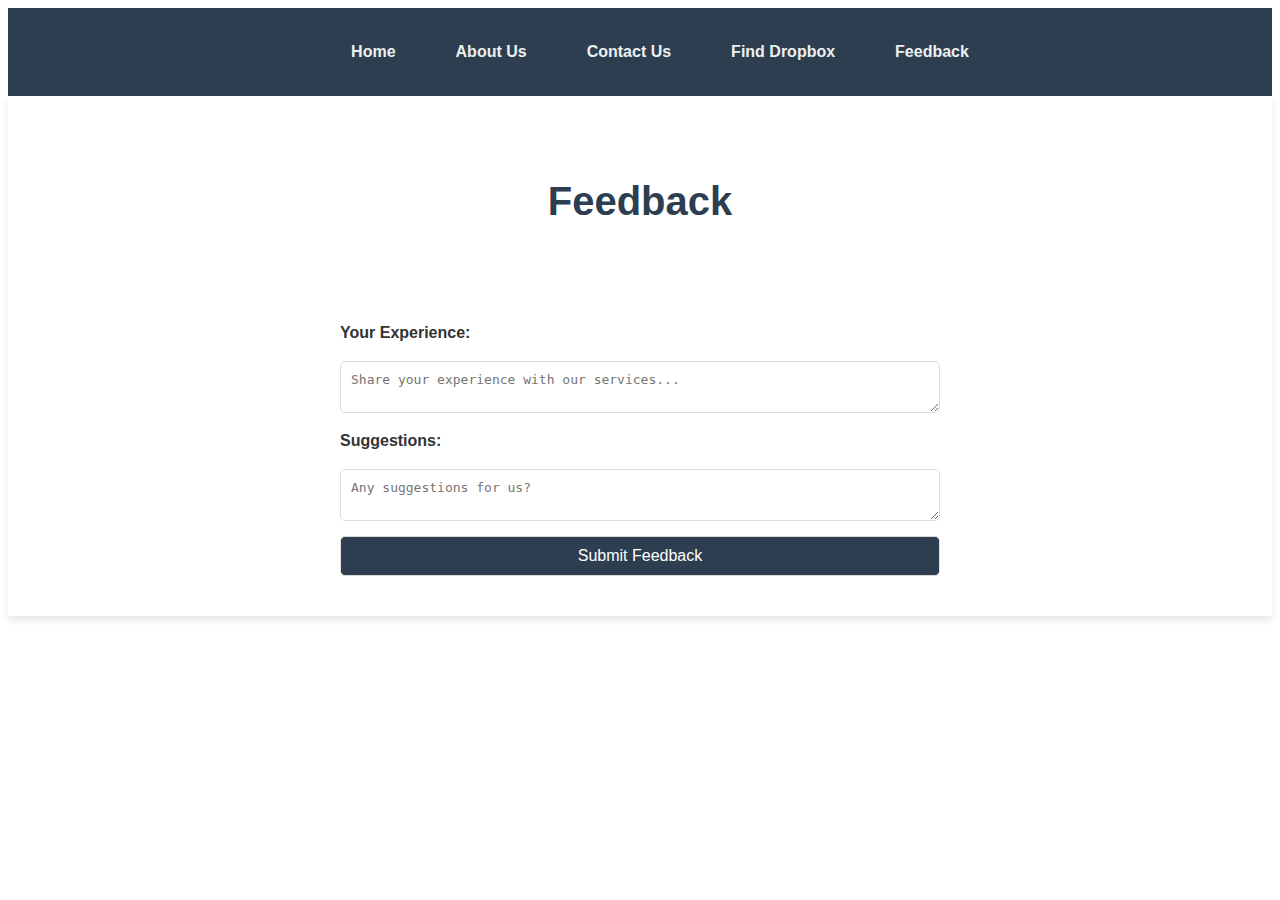
<file: feedback.html>
<!DOCTYPE html>
<html lang="en">
<head>
    <meta charset="UTF-8">
    <meta http-equiv="X-UA-Compatible" content="IE=edge">
    <meta name="viewport" content="width=device-width, initial-scale=1.0">
    <title>Feedback</title>
    <link rel="stylesheet" href="styles.css">
</head>
<body>
    <!-- Navigation Bar -->
    <nav>
        <ul>
            <li><a href="index.html">Home</a></li>
            <li><a href="index.html#about">About Us</a></li>
            <li><a href="index.html#contact">Contact Us</a></li>
            <li><a href="find-dropbox.html">Find Dropbox</a></li>
            <li><a href="feedback.html">Feedback</a></li>
        </ul>
    </nav>

    <!-- Feedback Section -->
    <section id="feedback">
        <h2>Feedback</h2>
        <p>We value your feedback and suggestions. Your input helps us improve our services and better serve our community. Please share your experience and any ideas for improvement below.</p>
        <form id="feedback-form">
            <label for="feedback-experience">Your Experience:</label>
            <textarea id="feedback-experience" placeholder="Share your experience with our services..." required></textarea>
            <label for="feedback-suggestions">Suggestions:</label>
            <textarea id="feedback-suggestions" placeholder="Any suggestions for us?" required></textarea>
            <button type="submit">Submit Feedback</button>
        </form>
    </section>

    <script>
        document.getElementById('feedback-form').addEventListener('submit', function(event) {
            event.preventDefault();
            alert('Thank you for your feedback! Your thoughts are valuable to us.');
            // Normally, you would handle form submission here (e.g., sending data to a server).
        });
    </script>
</body>
</html>
</file>
<file: styles.css>
Reset some default styles
* {
    margin: 0%;
    padding: 0;
    box-sizing: border-box;
}

body {
    font-family: 'Segoe UI', Tahoma, Geneva, Verdana, sans-serif;
    line-height: 1.6;
    color: #333;
    background: #f9f9f9, url('image01.jpg') no-repeat center center/cover;
}

/* Navigation styles */
nav {
    background: #2c3e50;
    padding: 15px 20px;
    position: sticky;
    top: 0;
    z-index: 1000;
}

nav ul {
    list-style: none;
    display: flex;
    justify-content: center;
    align-items: center;
    flex-wrap: wrap;
}

nav ul li {
    margin: 0 15px;
}

nav ul li a {
    color: #ecf0f1;
    text-decoration: none;
    font-weight: bold;
    padding: 10px 15px;
    transition: background 0.3s, color 0.3s;
}

nav ul li a:hover {
    background: #ecf0f1;
    color: #2c3e50;
    border-radius: 5px;
}

/* Hero section styles */
.hero {
    background: linear-gradient(rgba(0, 0, 0, 0.5), rgba(0, 0, 0, 0.5)), url('images/image01.jpg') no-repeat center center/cover;
    height: 95vh;
    display: flex;
    justify-content: center;
    align-items: center;
    color: #fff;
    text-align: center;
}

.hero-content h1 {
    font-size: 3.5em;
    margin-bottom: 10px;
    letter-spacing: 1px;
}

.hero-content p {
    font-size: 1.5em;
    max-width: 900px;
}

/* Section styles */
section {
    padding: 40px 20px;
    margin: auto;
    max-width: 100%;
    background: #fff;
    box-shadow: 0 4px 8px rgba(0, 0, 0, 0.1);
}

section h2 {
    text-align: center;
    margin-bottom: 20px;
    color: #2c3e50;
    font-size: 2.5em;
}

#about p {
    color: #2c3e50;
    margin-left: 20%;
    margin-right: 20%;
}

#contact p {
    margin-top: 5%;
    color: #2c3e50;
    margin-left: 20%;
    margin-right: 20%;
}

#contact ul{
    margin-left: 20%;
    margin-right: 20%;
    /* margin-bottom: 5%; */
}

section p {
    color: #ffffff;
    line-height: 1.8;
    margin: 10px 0;
    text-align: justify;
}

#process {
    display: flex;
    flex-direction: column;
    align-items: center;
}

#process p {
    max-width: 900px;
    text-align: center;
}

#find-dropbox {
    background: url('image03.jpg') no-repeat center center/cover;
}

#infobox{
    background: #ffffff;
    width: 80%;
    padding-bottom: 6%;
    padding-top: 2%;
    border-radius: 2%;
    margin-left: 10%;
}

/* Form styles */
form {
    display: flex;
    flex-direction: column;
    gap: 15px;
    max-width: 600px;
    margin: 0 auto;
}

form label {
    font-weight: bold;
    color: #333;
}

form input, form textarea, form button {
    padding: 10px;
    border: 1px solid #ddd;
    border-radius: 5px;
    font-size: 1em;
}

form button {
    background: #2c3e50;
    color: #fff;
    cursor: pointer;
    transition: background 0.3s;
}

form button:hover {
    background: #34495e;
}

/* Shopping Section */
#shop .products {
    display: flex;
    flex-wrap: wrap;
    gap: 20px;
    justify-content: center;
}

.product-card {
    background: #fff;
    border: 1px solid #ddd;
    border-radius: 8px;
    padding: 20px;
    max-width: 250px;
    text-align: center;
    box-shadow: 0 4px 8px rgba(0, 0, 0, 0.1);
}

.product-card img {
    max-width: 100%;
    border-radius: 8px;
}

.product-card h3 {
    font-size: 1.5em;
    margin: 15px 0;
}

.product-card p {
    color: #2c3e50;
}

.quantity-controls {
    display: flex;
    justify-content: center;
    align-items: center;
    gap: 10px;
    margin: 15px 0;
}

.quantity-controls button {
    background: #2c3e50;
    color: #fff;
    border: none;
    padding: 5px 10px;
    cursor: pointer;
    border-radius: 4px;
}

.quantity-controls input {
    width: 40px;
    text-align: center;
}

.add-to-cart {
    background: #27ae60;
    color: #fff;
    padding: 10px;
    border: none;
    border-radius: 4px;
    cursor: pointer;
}

.cart-popup {
    position: fixed;
    top: 50%;
    left: 50%;
    transform: translate(-50%, -50%);
    width: 60%; /* Fixed width */
    height: 50%; /* Fixed height */
    background: #fff;
    padding: 30px;
    border-radius: 8px;
    box-shadow: 0 4px 12px rgba(0, 0, 0, 0.2);
    z-index: 1001;
    display: none; /* Keep hidden by default */
    overflow-y: auto; /* Add scroll if content exceeds height */
    display: flex;
    flex-direction: column;
    justify-content: space-between; /* Space between content and buttons */
}

.cart-popup h2 {
    margin-bottom: 20px;
}

/* Container for the Pay and Close buttons */
.cart-popup .button-container {
    display: flex;
    gap: 10px;
    justify-content: flex-end; /* Align to the bottom right */
    padding-top: 20px;
    margin-top: auto; /* Pushes the buttons to the bottom */
}

/* Styles for buttons */
#pay-button, #close-cart {
    padding: 10px 15px;
    border: none;
    border-radius: 4px;
    cursor: pointer;
}

#pay-button {
    background: #27ae60;
    color: #fff;
}

#close-cart {
    background: #e74c3c;
    color: #fff;
}


/* Responsive styles */
@media (max-width: 768px) {
    nav ul {
        flex-direction: column;
    }

    .hero-content h1 {
        font-size: 2.5em;
    }

    .hero-content p {
        font-size: 1.2em;
    }

    section {
        padding: 20px 10px;
    }

    form {
        max-width: 100%;
    }
}

@media (max-width: 480px) {
    nav ul li {
        margin: 10px 0;
    }

    .hero-content h1 {
        font-size: 2em;
    }

    .hero-content p {
        font-size: 1em;
    }

    section h2 {
        font-size: 2em;
    }
 
    section {
        margin: 10px 10px;
    }
}
</file>
